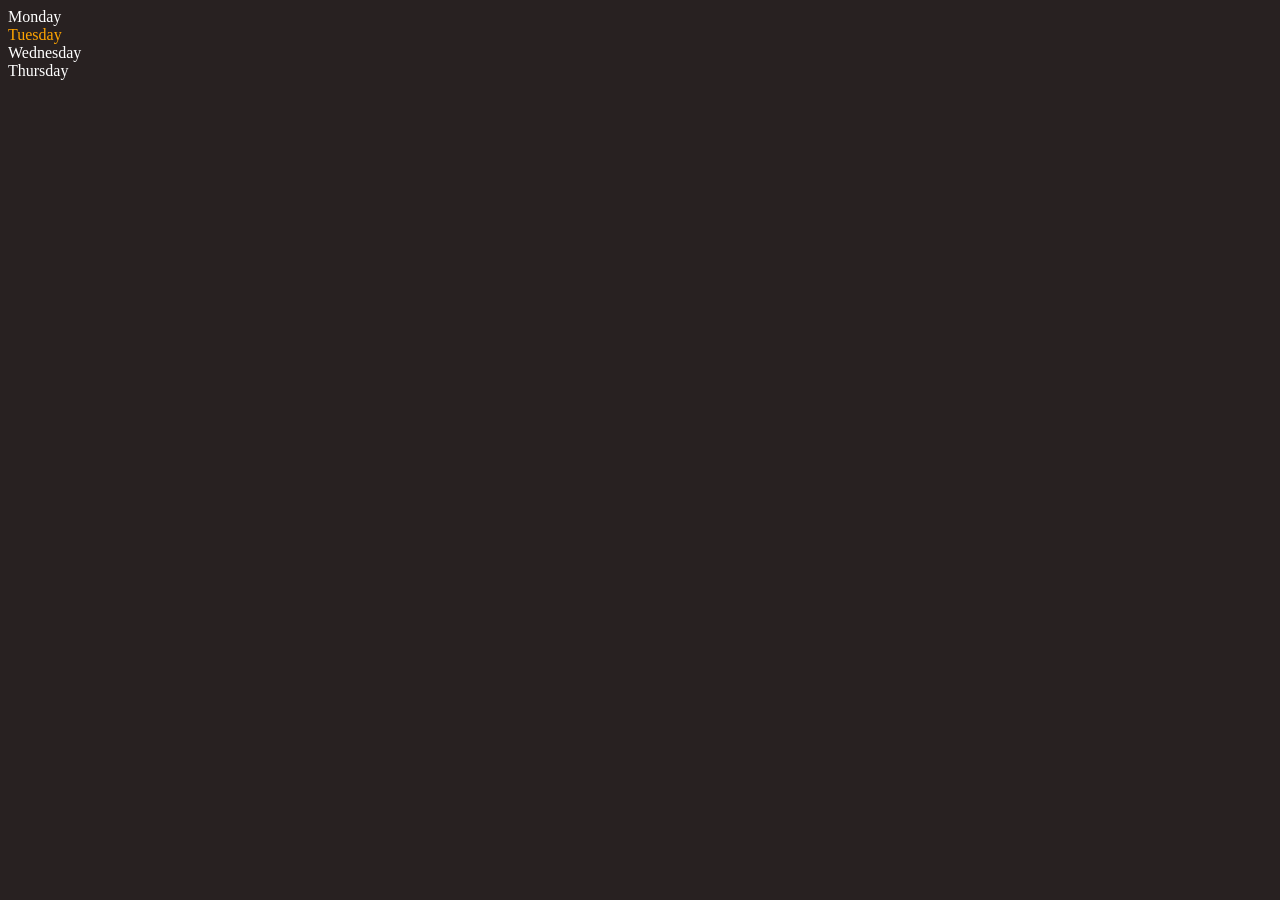
<file: one.html>
<!DOCTYPE html>
<html lang="en">
<head>
    <meta charset="UTF-8">
    <meta name="viewport" content="width=device-width, initial-scale=1.0">
    <title>DOM</title>
</head>
<body style="background-color: #282121; color: #ffffff;">
    <div class="parent">
        <div class="day">Monday</div>
        <div class="day">Tuesday</div>
        <div class="day">Wednesday</div>
        <div class="day">Thursday</div>
    </div>
    
</body>
<script>//console ma dekhauxa yo sabai
    const parent = document.querySelector('.parent')
    console.log(parent);
    console.log(parent.children);
    console.log(parent.children[1].innerHTML);
    //direct data dekhauxa
    
    for (let i=0; i < parent.children.length; i++) {
       console.log(parent.children[i].innerHTML);
       
        
    }
    parent.children[1].style.color="orange"
    console.log(parent.firstElementChild);
    
    const dayone=document.querySelector('.day')
    console.log(dayone);
    console.log(dayone.parentElement);
    console.log(dayone.nextElementSibling);//second day ko sabai dekhauxa

    console.log("NODES: ", parent.childNodes);
    //yesle console ma k k change or data herna milxa dekhauxa
    
    

    
</script>
</html>
</file>
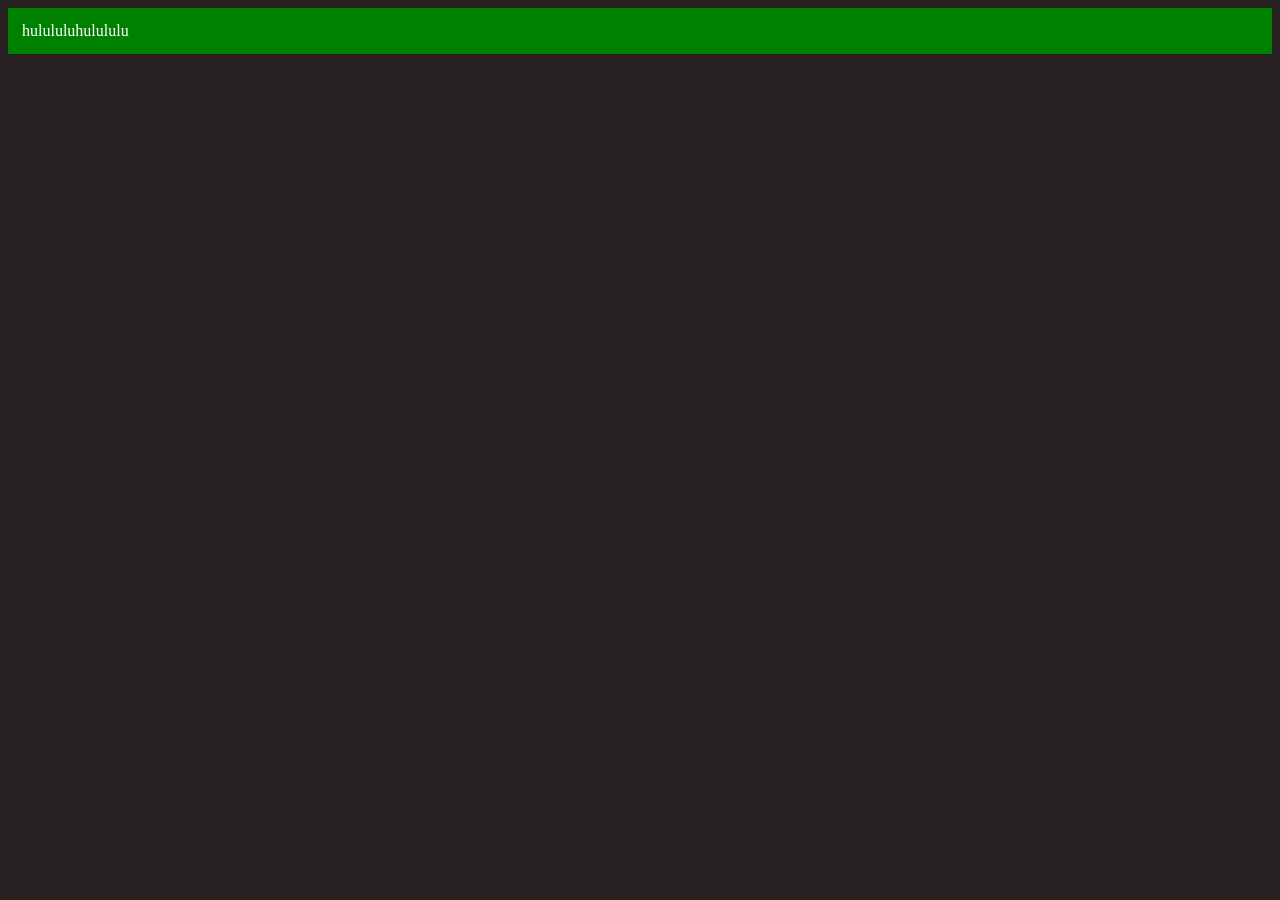
<file: two.html>
<!DOCTYPE html>
<html lang="en">
<head>
    <meta charset="UTF-8">
    <meta name="viewport" content="width=device-width, initial-scale=1.0">
    <title>chyang chung ching</title>
</head>
<body style="background-color: #282121; color: #ffffff;">
    
</body>
<script>
    const div= document.createElement('div')//yoo display hudaina memory ma matra dekhauxa
    console.log(div);
    div.className="main"
    div.id= Math.round(Math.random() *10+1)
    div.setAttribute("title","generated text")
    div.style.background="green"
    div.style.padding="14px"
    div.innerText="hulululu"
    //tala ra mathi ko kam eutai hoo for hulululu
    const addText=document.createTextNode("hulululu")
    div.appendChild(addText)

    document.body.appendChild(div)

    </script>
</html>
</file>
